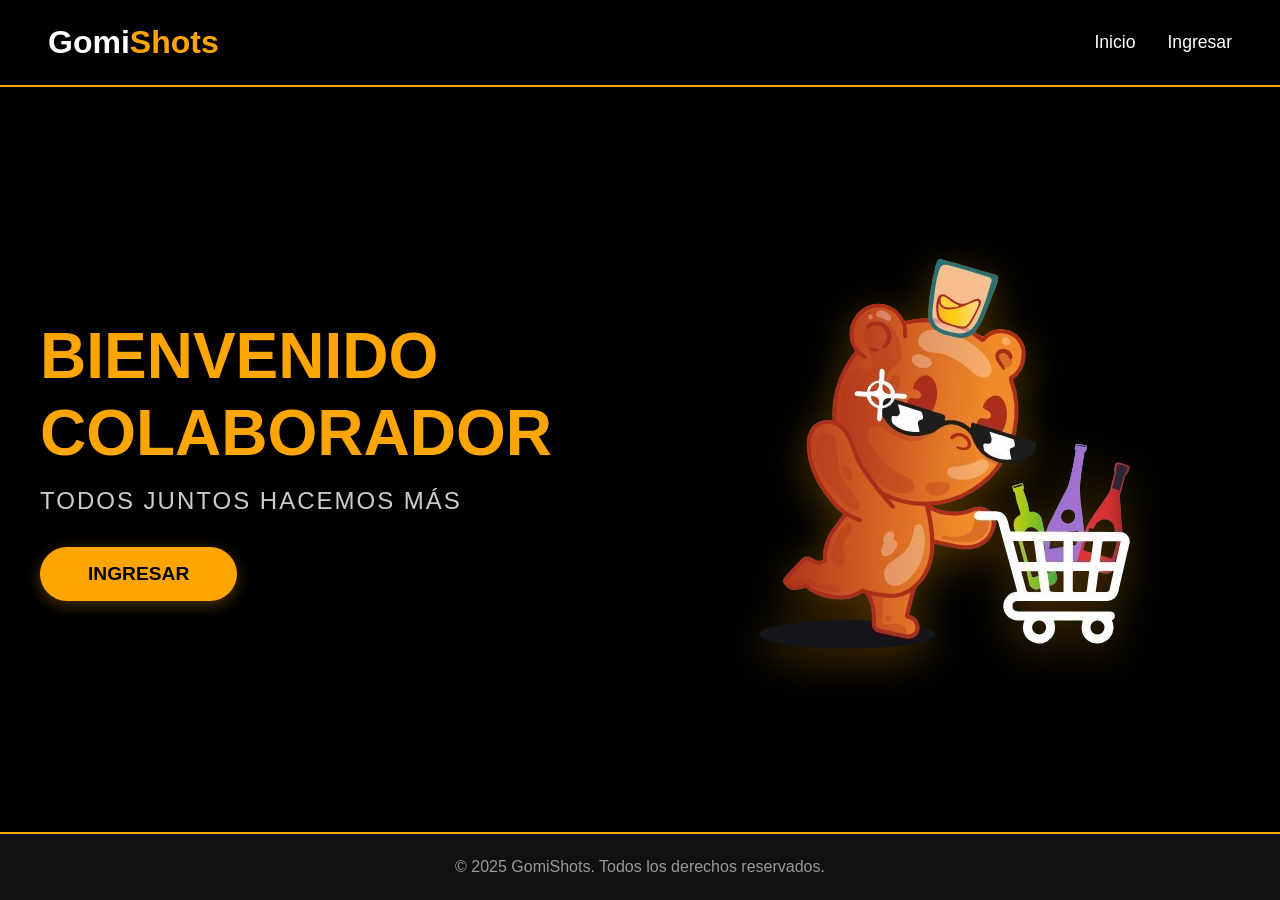
<file: index.html>
<!DOCTYPE html>
<html lang="es">
<head>
    <meta charset="UTF-8">
    <meta name="viewport" content="width=device-width, initial-scale=1.0">
    <title>GomiShots - Inicio</title>
    <link rel="stylesheet" href="styles/styles.css">
</head>
<body>
    <header class="header">
        <div class="logo">Gomi<span>Shots</span></div>
        <nav class="nav">
            <a href="#">Inicio</a>
            <a href="ingresar.html">Ingresar</a>
        </nav>
    </header>

    <main class="main">
        <section class="bienvenida">
            <div class="texto">
                <h1>BIENVENIDO<br />COLABORADOR</h1>
                <p>TODOS JUNTOS HACEMOS MÁS</p>
                <a href="ingresar.html" class="btn">INGRESAR</a>
            </div>
            <div class="imagen">
                <img src="img/oso.png" alt="Oso colaborador" />
            </div>
        </section>
    </main>

    <footer class="footer">
        <p>&copy; 2025 GomiShots. Todos los derechos reservados.</p>
    </footer>
</body>
</html>
</file>
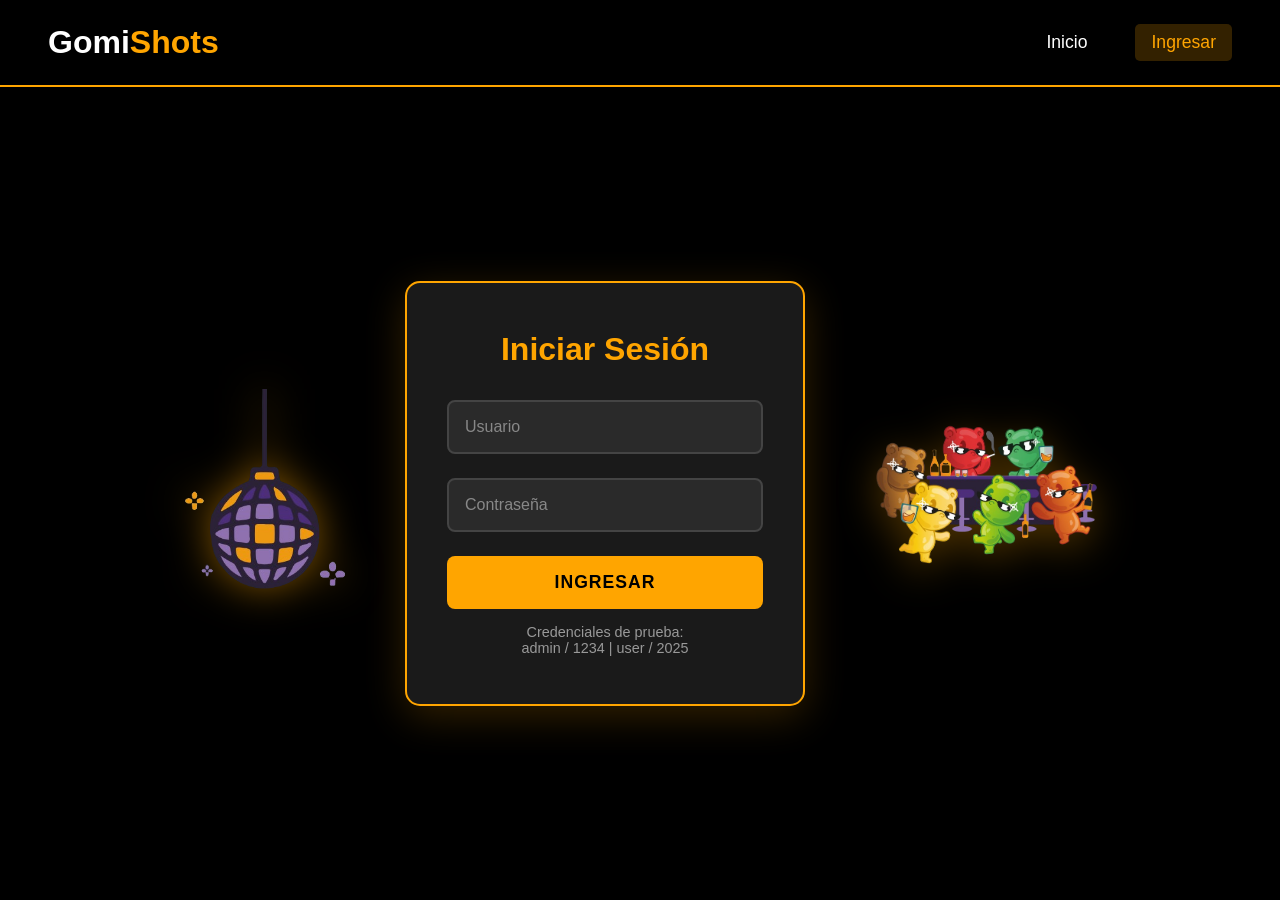
<file: ingresar.html>
<!DOCTYPE html>
<html lang="es">
<head>
    <meta charset="UTF-8">
    <meta name="viewport" content="width=device-width, initial-scale=1.0">
    <title>Login - GomiShots</title>
    <link rel="stylesheet" href="styles/ingresar.css">
    <style>
        .error-msg {
            background-color: #440000;
            color: #ff6666;
            padding: 15px;
            margin: 15px 0;
            border-radius: 5px;
            border-left: 4px solid #ff0000;
            text-align: center;
        }
    </style>
</head>
<body>
    <header class="header">
        <div class="logo">Gomi<span>Shots</span></div>
        <nav class="nav">
            <a href="index.html">Inicio</a>
            <a href="#" class="activo">Ingresar</a>
        </nav>
    </header>

    <main class="main-login">
        <img src="img/disco.png" alt="Disco" class="disco">
        
        <form action="login.php" method="POST" class="formulario">
            <h2>Iniciar Sesión</h2>
            
            <script>
                const urlParams = new URLSearchParams(window.location.search);
                const error = urlParams.get('error');
                if (error) {
                    let mensaje = '';
                    switch(error) {
                        case 'credenciales_incorrectas':
                            mensaje = '❌ Usuario o contraseña incorrectos';
                            break;
                        case 'campos_vacios':
                            mensaje = '❌ Complete todos los campos';
                            break;
                        default:
                            mensaje = '❌ Error desconocido';
                    }
                    document.write('<div class="error-msg">' + mensaje + '</div>');
                }
            </script>
            
            <input type="text" 
                   name="usuario" 
                   placeholder="Usuario" 
                   required 
                   autocomplete="username"
                   maxlength="50">
            
            <input type="password" 
                   name="contrasena" 
                   placeholder="Contraseña" 
                   required 
                   autocomplete="current-password"
                   maxlength="100">
            
            <button type="submit" class="boton">Ingresar</button>
            
            <div style="text-align: center; margin-top: 15px; color: #999; font-size: 0.9rem;">
                <p>Credenciales de prueba:</p>
                <p>admin / 1234 | user / 2025</p>
            </div>
        </form>
        
        <img src="img/ositosparty.png" alt="Osito" class="osito">
    </main>
</body>
</html>
</file>
<file: styles/styles.css>
/* GOMISHOT 2.0 - Estilos Página Principal */

* {
    margin: 0;
    padding: 0;
    box-sizing: border-box;
}

body {
    font-family: 'Arial', sans-serif;
    background-color: #000;
    color: #fff;
    min-height: 100vh;
    display: flex;
    flex-direction: column;
}

/* Header */
.header {
    background-color: #000;
    padding: 1.5rem 3rem;
    display: flex;
    justify-content: space-between;
    align-items: center;
    border-bottom: 2px solid #ffa500;
}

.logo {
    font-size: 2rem;
    font-weight: bold;
    color: #fff;
}

.logo span {
    color: #ffa500;
}

.nav {
    display: flex;
    gap: 2rem;
}

.nav a {
    color: #fff;
    text-decoration: none;
    font-size: 1.1rem;
    font-weight: 500;
    transition: color 0.3s ease;
    position: relative;
}

.nav a::after {
    content: '';
    position: absolute;
    bottom: -5px;
    left: 0;
    width: 0;
    height: 2px;
    background-color: #ffa500;
    transition: width 0.3s ease;
}

.nav a:hover {
    color: #ffa500;
}

.nav a:hover::after {
    width: 100%;
}

/* Main Content */
.main {
    flex: 1;
    display: flex;
    align-items: center;
    justify-content: center;
    padding: 2rem;
}

.bienvenida {
    display: flex;
    align-items: center;
    justify-content: space-between;
    max-width: 1200px;
    width: 100%;
    gap: 4rem;
}

.texto {
    flex: 1;
}

.texto h1 {
    font-size: 4rem;
    color: #ffa500;
    line-height: 1.2;
    margin-bottom: 1rem;
    text-shadow: 2px 2px 4px rgba(0, 0, 0, 0.5);
}

.texto p {
    font-size: 1.5rem;
    color: #ccc;
    margin-bottom: 2rem;
    letter-spacing: 2px;
}

.btn {
    display: inline-block;
    background-color: #ffa500;
    color: #000;
    padding: 1rem 3rem;
    font-size: 1.2rem;
    font-weight: bold;
    text-decoration: none;
    border-radius: 50px;
    transition: all 0.3s ease;
    box-shadow: 0 4px 15px rgba(255, 165, 0, 0.3);
}

.btn:hover {
    background-color: #ff8c00;
    transform: translateY(-3px);
    box-shadow: 0 6px 20px rgba(255, 165, 0, 0.5);
}

.imagen {
    flex: 1;
    text-align: center;
}

.imagen img {
    max-width: 100%;
    height: auto;
    max-height: 500px;
    filter: drop-shadow(0 10px 20px rgba(255, 165, 0, 0.3));
    animation: float 3s ease-in-out infinite;
}

@keyframes float {
    0%, 100% {
        transform: translateY(0px);
    }
    50% {
        transform: translateY(-20px);
    }
}

/* Footer */
.footer {
    background-color: #111;
    text-align: center;
    padding: 1.5rem;
    border-top: 2px solid #ffa500;
    color: #999;
}

/* Responsive */
@media (max-width: 968px) {
    .header {
        flex-direction: column;
        gap: 1rem;
        padding: 1.5rem 1rem;
    }
    
    .nav {
        gap: 1rem;
    }
    
    .bienvenida {
        flex-direction: column;
        text-align: center;
        gap: 2rem;
    }
    
    .texto h1 {
        font-size: 2.5rem;
    }
    
    .texto p {
        font-size: 1.2rem;
    }
    
    .imagen img {
        max-height: 350px;
    }
}

@media (max-width: 480px) {
    .logo {
        font-size: 1.5rem;
    }
    
    .nav a {
        font-size: 1rem;
    }
    
    .texto h1 {
        font-size: 2rem;
    }
    
    .texto p {
        font-size: 1rem;
    }
    
    .btn {
        padding: 0.8rem 2rem;
        font-size: 1rem;
    }
}
</file>
<file: styles/ingresar.css>
/* GOMISHOT 2.0 - Estilos Login */

* {
    margin: 0;
    padding: 0;
    box-sizing: border-box;
}

body {
    font-family: 'Arial', sans-serif;
    background-color: #000;
    color: #fff;
    min-height: 100vh;
    display: flex;
    flex-direction: column;
}

/* Header */
.header {
    background-color: #000;
    padding: 1.5rem 3rem;
    display: flex;
    justify-content: space-between;
    align-items: center;
    border-bottom: 2px solid #ffa500;
}

.logo {
    font-size: 2rem;
    font-weight: bold;
    color: #fff;
}

.logo span {
    color: #ffa500;
}

.nav {
    display: flex;
    gap: 2rem;
}

.nav a {
    color: #fff;
    text-decoration: none;
    font-size: 1.1rem;
    font-weight: 500;
    transition: color 0.3s ease;
    padding: 0.5rem 1rem;
    border-radius: 5px;
}

.nav a:hover {
    color: #ffa500;
    background-color: rgba(255, 165, 0, 0.1);
}

.nav a.activo {
    color: #ffa500;
    background-color: rgba(255, 165, 0, 0.2);
}

/* Main Login */
.main-login {
    flex: 1;
    display: flex;
    align-items: center;
    justify-content: center;
    padding: 2rem;
    gap: 3rem;
    position: relative;
}

.disco {
    max-width: 180px;
    height: auto;
    animation: spin 20s linear infinite;
    filter: drop-shadow(0 0 20px rgba(255, 165, 0, 0.5));
}

@keyframes spin {
    from {
        transform: rotate(0deg);
    }
    to {
        transform: rotate(360deg);
    }
}

.osito {
    max-width: 250px;
    height: auto;
    animation: bounce 2s ease-in-out infinite;
    filter: drop-shadow(0 10px 20px rgba(255, 165, 0, 0.3));
}

@keyframes bounce {
    0%, 100% {
        transform: translateY(0);
    }
    50% {
        transform: translateY(-15px);
    }
}

/* Formulario */
.formulario {
    background-color: #1a1a1a;
    padding: 3rem 2.5rem;
    border-radius: 15px;
    box-shadow: 0 10px 40px rgba(255, 165, 0, 0.2);
    width: 100%;
    max-width: 400px;
    border: 2px solid #ffa500;
}

.formulario h2 {
    color: #ffa500;
    text-align: center;
    margin-bottom: 2rem;
    font-size: 2rem;
}

.error-msg {
    background-color: #440000;
    color: #ff6666;
    padding: 12px;
    border-radius: 8px;
    margin-bottom: 1.5rem;
    text-align: center;
    border-left: 4px solid #ff0000;
    font-size: 0.95rem;
}

.formulario input {
    width: 100%;
    padding: 1rem;
    margin-bottom: 1.5rem;
    background-color: #2a2a2a;
    border: 2px solid #444;
    border-radius: 8px;
    color: #fff;
    font-size: 1rem;
    transition: all 0.3s ease;
}

.formulario input:focus {
    outline: none;
    border-color: #ffa500;
    box-shadow: 0 0 10px rgba(255, 165, 0, 0.3);
    background-color: #333;
}

.formulario input::placeholder {
    color: #888;
}

.olvidar-contrasena {
    display: block;
    text-align: right;
    color: #ffa500;
    text-decoration: none;
    font-size: 0.9rem;
    margin-bottom: 1.5rem;
    transition: color 0.3s ease;
}

.olvidar-contrasena:hover {
    color: #ff8c00;
    text-decoration: underline;
}

.boton {
    width: 100%;
    padding: 1rem;
    background-color: #ffa500;
    color: #000;
    border: none;
    border-radius: 8px;
    font-size: 1.1rem;
    font-weight: bold;
    cursor: pointer;
    transition: all 0.3s ease;
    text-transform: uppercase;
    letter-spacing: 1px;
}

.boton:hover {
    background-color: #ff8c00;
    transform: translateY(-2px);
    box-shadow: 0 5px 15px rgba(255, 165, 0, 0.4);
}

.boton:active {
    transform: translateY(0);
}

/* Responsive */
@media (max-width: 968px) {
    .header {
        flex-direction: column;
        gap: 1rem;
        padding: 1.5rem 1rem;
    }
    
    .main-login {
        flex-direction: column;
        gap: 2rem;
    }
    
    .disco,
    .osito {
        max-width: 120px;
    }
    
    .formulario {
        padding: 2rem 1.5rem;
    }
}

@media (max-width: 480px) {
    .logo {
        font-size: 1.5rem;
    }
    
    .nav {
        gap: 1rem;
    }
    
    .nav a {
        font-size: 1rem;
        padding: 0.4rem 0.8rem;
    }
    
    .formulario {
        padding: 1.5rem 1rem;
    }
    
    .formulario h2 {
        font-size: 1.5rem;
    }
    
    .disco,
    .osito {
        max-width: 100px;
    }
}
</file>
